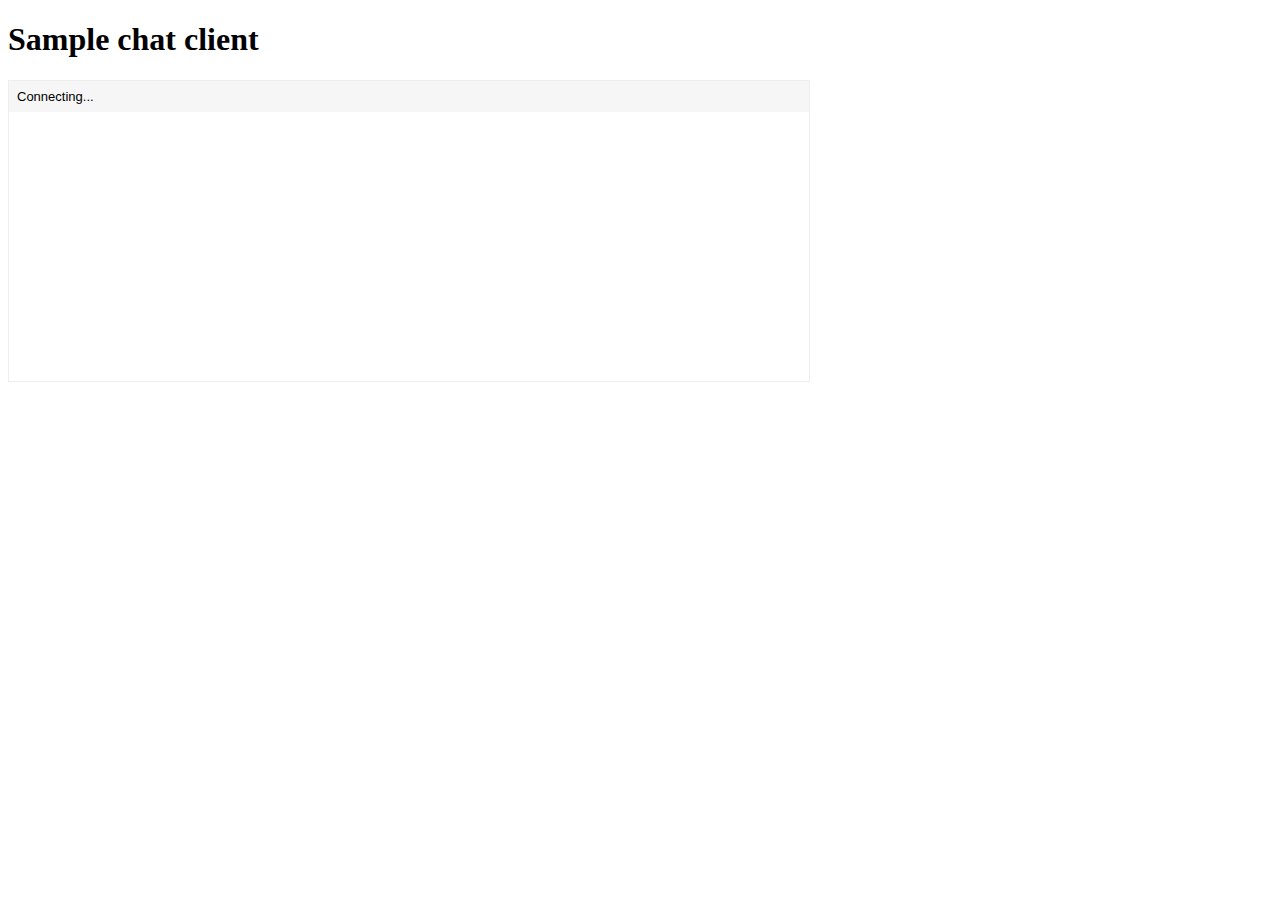
<file: index.html>
<!DOCTYPE html>
<html>
  <head>
    <title>socket.io client test</title>
    <script src="socket.io.js"></script>
  </head>
  <body>
    
    <script>
      function message(obj){
        var el = document.createElement('p');
        if ('announcement' in obj) el.innerHTML = '<em>' + esc(obj.announcement) + '</em>';
        else if ('message' in obj) el.innerHTML = '<b>' + esc(obj.message[0]) + ':</b> ' + esc(obj.message[1]);
        document.getElementById('chat').appendChild(el);
        document.getElementById('chat').scrollTop = 1000000;
      }
      
      function send(){
        var val = document.getElementById('text').value;
        socket.send(val);
        message({ message: ['you', val] });
        document.getElementById('text').value = '';
      }
      
      function esc(msg){
        return msg.replace(/</g, '&lt;').replace(/>/g, '&gt;');
      };
      
      var socket = new io.Socket(null, {port: 80, rememberTransport: false});
      socket.connect();
      socket.on('message', function(obj){
        if ('buffer' in obj){
          document.getElementById('form').style.display='block';
          document.getElementById('chat').innerHTML = '';
          
          for (var i in obj.buffer) message(obj.buffer[i]);
        } else message(obj);
      });
    </script>
    
    <h1>Sample chat client</h1>
    <div id="chat"><p>Connecting...</p></div>
    <form id="form" onsubmit="send(); return false">
      <input type="text" autocomplete="off" id="text"><input type="submit" value="Send">
    </form>
    
    <style>
      #chat { height: 300px; overflow: auto; width: 800px; border: 1px solid #eee; font: 13px Helvetica, Arial; }
      #chat p { padding: 8px; margin: 0; }
      #chat p:nth-child(odd) { background: #F6F6F6; }
      #form { width: 782px; background: #333; padding: 5px 10px; display: none; }
      #form input[type=text] { width: 700px; padding: 5px; background: #fff; border: 1px solid #fff; }
      #form input[type=submit] { cursor: pointer; background: #999; border: none; padding: 6px 8px; -moz-border-radius: 8px; -webkit-border-radius: 8px; margin-left: 5px; text-shadow: 0 1px 0 #fff; }
      #form input[type=submit]:hover { background: #A2A2A2; }
      #form input[type=submit]:active { position: relative; top: 2px; }
    </style>
    
  </body>
</html>
</file>
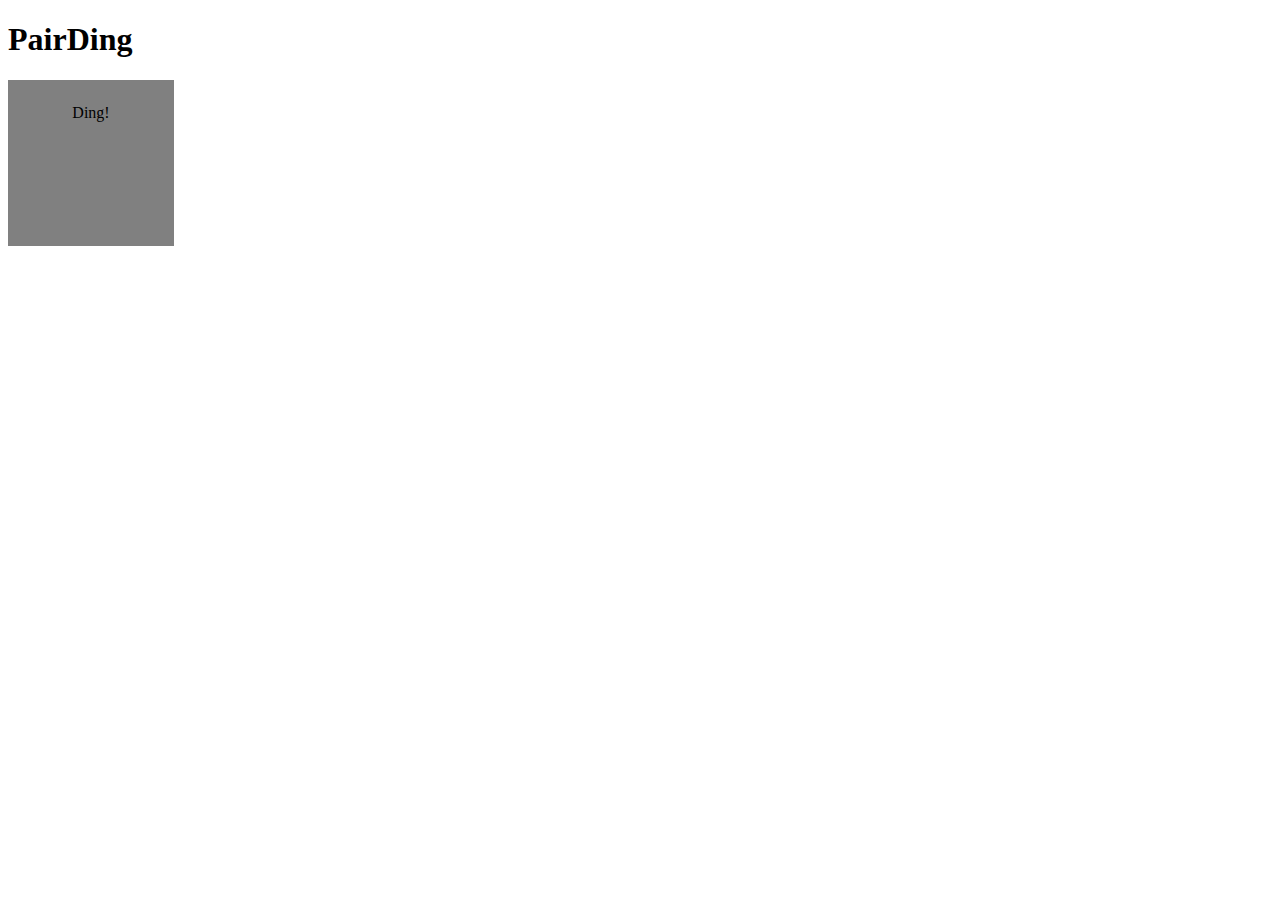
<file: web/index.html>
<!DOCTYPE html>
<html>
  <head>
    <title>PairDing</title>
	<link rel="stylesheet" href="pairding.css" type="text/css" media="screen" title="Main CSS" charset="utf-8">
    <script src="socket.io.js"></script>
	<script src="jquery.js"></script>
	<script src="jquery-ui.js"></script>
	<script src="pairding.js"></script>
  </head>
  <body>
    <h1>PairDing</h1>
	
	<div id="draggable" class="ui-widget-content">
		<p>Ding!</p>
	</div>
	
  </body>
</html>
</file>
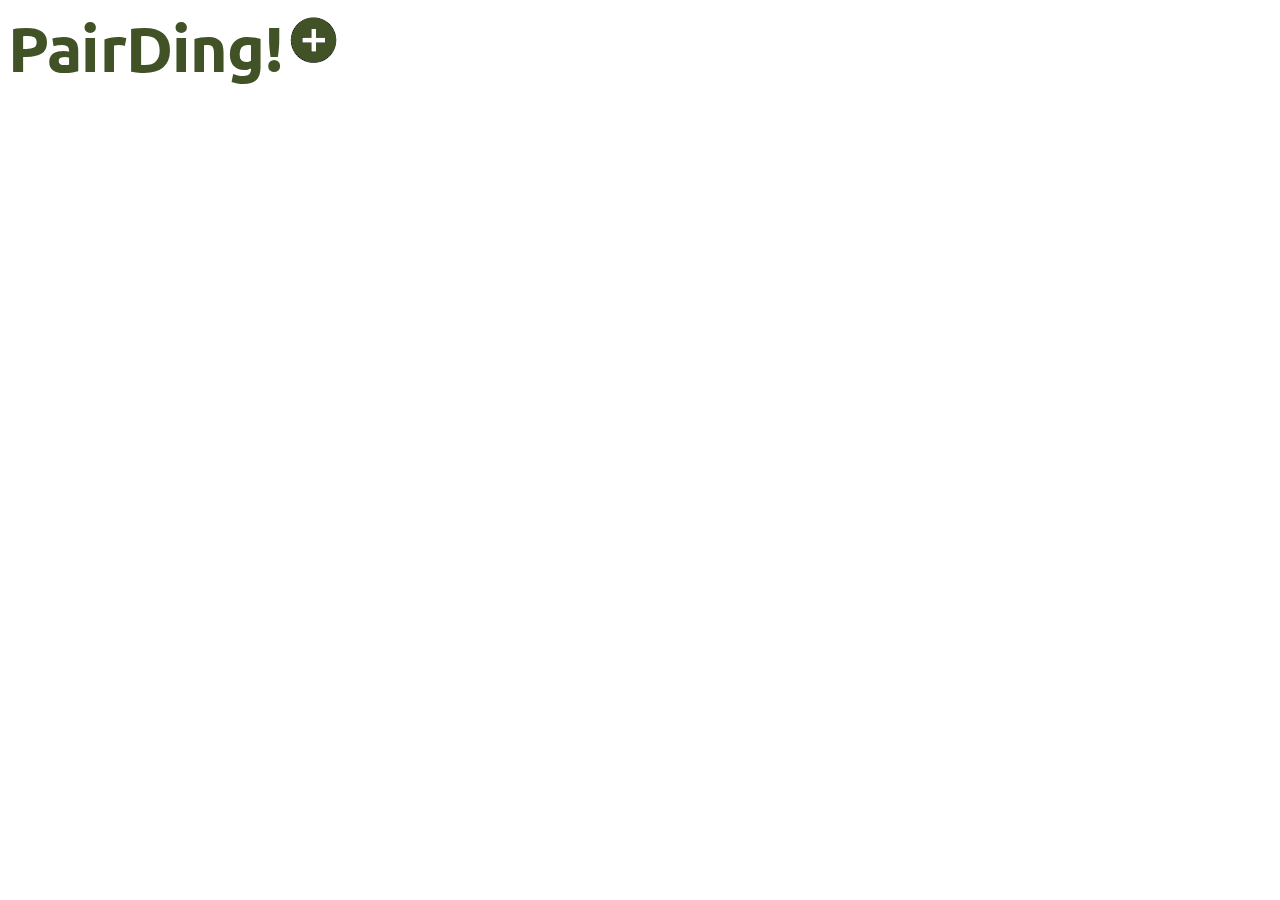
<file: web/mobile.html>
<!DOCTYPE html>
<html>
  <head>
    <title>PairDing!</title>
	<link rel="stylesheet" href="pairding-mobile.css" type="text/css" media="screen" title="Main CSS" charset="utf-8">
	<link  href="//fonts.googleapis.com/css?family=Ubuntu:regular,italic,bold,bolditalic" rel="stylesheet" type="text/css" >
	<script src="jquery.js" type="text/javascript" charset="utf-8"></script>
	<script src="pairding-mobile.js" type="text/javascript" charset="utf-8"></script>
  </head>
  <body>
    <h1>PairDing!<img id="addPeep" src="add.png" /></h1>
	
	<div class="main">
		<ul id="peeps">
		  	<!-- <li class="pair"><a href="#" class="left peep" id="1"><h2>Andrew</h2></a></li>
			<li class="pair"><a href="#" class="right peep" id="1"><h2>Matt</h2></a></li>
			<li class="pair"><a href="#" class="left peep" id="1"><h2>Zac</h2></a></li>
			<li class="pair"><a href="#" class="right peep" id="1"><h2>Eric</h2></a></li>
			<li class="pair"><a href="#" class="left peep" id="1"><h2>Jason</h2></a></li>
			<li class="pair"><a href="#" class="right peep" id="1"><h2>Ben</h2></a></li>
			<li><a href="#" class="peep" id="1"><h2>Kyle</h2></a></li>
			<li><a href="#" class="peep" id="1"><h2>Paul</h2></a></li>
			<li><a href="#" class="peep" id="1"><h2>Brian</h2></a></li>
			<li class="no-story"><a href="#" class="peep" id="1"><h2>Oliver</h2></a></li>
			<li class="no-story"><a href="#" class="peep" id="1"><h2>Abra</h2></a></li> -->
		</ul>
	</div>
  </body>
</html>
</file>
<file: web/pairding.css>
#draggable { 
	width: 150px; 
	height: 150px; 
	padding: 0.5em; 
	background-color: gray;
	text-align: center;
}
</file>
<file: web/pairding-mobile.css>
*{
  margin:0;
  padding:0;
}
body{
  margin:0.5em;
  background:#FFF;
  color:#425227;
  font-family: 'Ubuntu', serif;
  font-style: normal;
  font-weight: 400;
  text-shadow: none;
  text-decoration: none;
  text-transform: none;
  letter-spacing: -0.05em;
  word-spacing: 0em;
  line-height: 1.2;
}
h1{
	vertical-align: top;
	font-size: 64px;
}
ul,li{
  list-style:none;
}
ul{
  overflow:hidden;
  padding:2em;
}
ul li a{
  text-decoration:none;
  color:#FFF;
  background:#425227;
  display:block;
  height:4em;
  width:6em;
  padding:2em 1em 0 1em;
	text-align: center;
	vertical-align: middle;
	
	-moz-border-radius: 3em;
	border-radius: 3em;
}
ul li a.selected{
	background:#AFD775;
}
ul li.no-story a {
	background:#5A6665;
	
	-moz-border-radius: 0;
	border-radius: 0;
}
ul li.no-story a.selected {
	background:#9DADAC;
}
ul li.pair a {
	background:#00628B;
}
ul li.pair a.selected {
	background:#6D98AB;
}
ul li.pair a.left {
	-moz-border-radius-topleft: 2em;
	border-top-left-radius: 2em;
	-moz-border-radius-bottomleft: 2em;
	border-bottom-left-radius: 2em;
	-moz-border-radius-topright: 0em;
	border-top-right-radius: 0em;
	-moz-border-radius-bottomright: 0em;
	border-bottom-right-radius: 0em;
}
ul li.pair a.right {
	-moz-border-radius-topleft: 0em;
	border-top-left-radius: 0em;
	-moz-border-radius-bottomleft: 0em;
	border-bottom-left-radius: 0em;
	-moz-border-radius-topright: 2em;
	border-top-right-radius: 2em;
	-moz-border-radius-bottomright: 2em;
	border-bottom-right-radius: 2em;}
ul li{
  margin:0.5em 0.5em 0.5em 0.5em;
  float:left;
}
</file>
